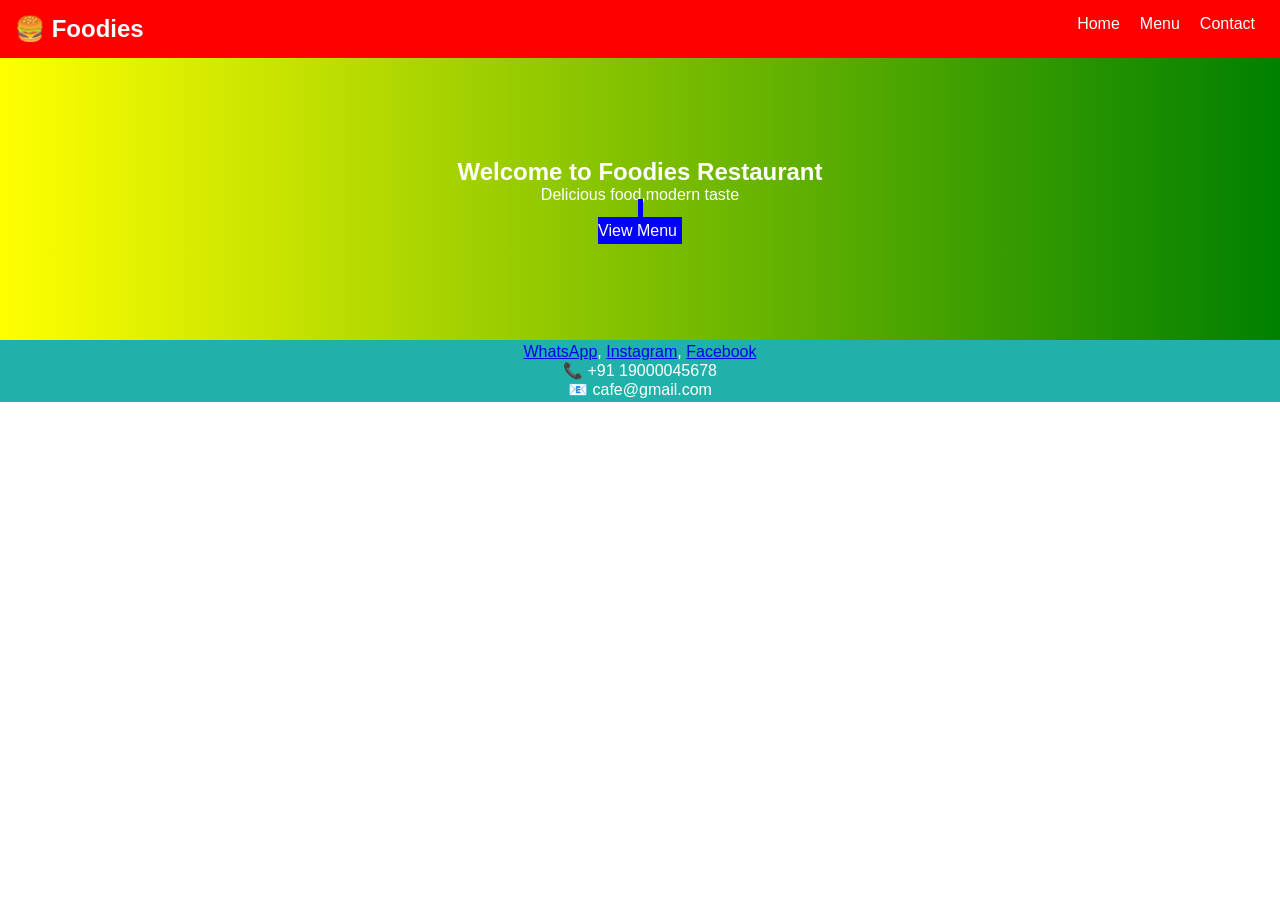
<file: index.html>
<!DOCTYPE html>
<html lang="en">
<head>
<meta charset="UTF-8">
<meta name="viewport" content="width=device-width, initial-scale=1.0">
<title>Foodies</title>
<link rel="stylesheet" href="style.css">
</head>
<body>

<nav>
  <h2 class="logo">🍔 Foodies</h2>
  <ul class="nav-links">
    <li><a href="index.html">Home</a></li>
    <li><a href="menu.html">Menu</a></li>
    <li><a href="contact.html">Contact</a></li>
  </ul>
</nav>
     
<section class="hero">
  <h1>Welcome to Foodies Restaurant</h1>
  <p>Delicious food,modern taste</p>
  <a href="menu.html"class="btn"><br>View Menu</a>
</section>

<footer>
  
<a href="https://wa.me/91XXXXXXXXXX">WhatsApp</a>,
<a href="https://instagram.com/yourname">Instagram</a>,
<a href="https://facebook.com/yourname">Facebook</a>
  <p>📞 +91 19000045678</p>
  <p>📧 cafe@gmail.com</p>
  
</footer>

</body>
</html>
</file>
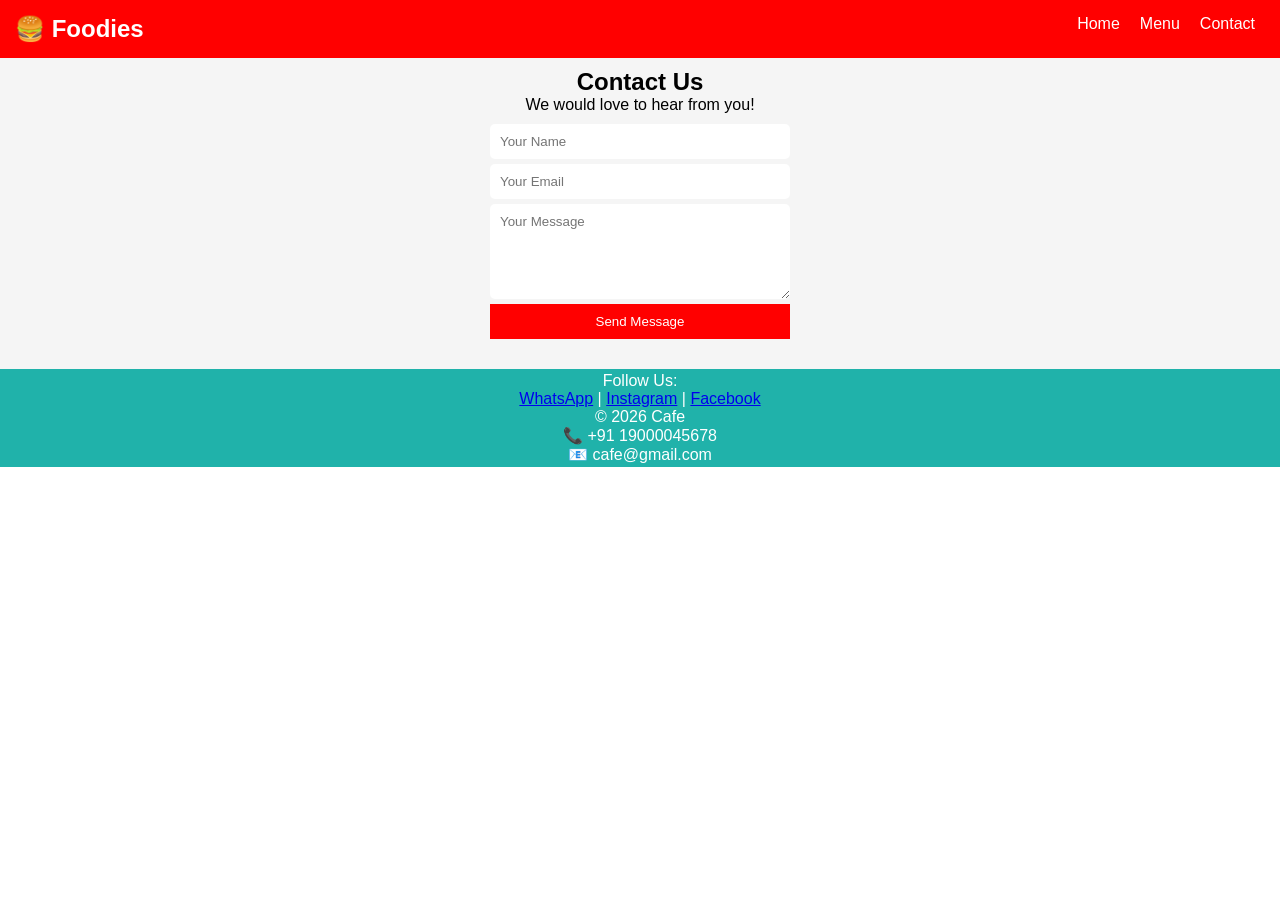
<file: contact.html>
<!DOCTYPE html>
<html lang="en">
<head>
    <meta charset="UTF-8">
    <meta name="viewport" content="width=device-width, initial-scale=1.0">
    <title>Contact</title>
    <link rel="stylesheet" href="style.css">
</head>

<body>
<body class="contact-page">
<!-- NAVBAR -->
<nav>
    <h2 class="logo">🍔 Foodies</h2>
    <ul class="nav-links">
        <li><a href="index.html">Home</a></li>
        <li><a href="menu.html">Menu</a></li>
        <li><a href="contact.html">Contact</a></li>
    </ul>
</nav>

<!-- CONTACT SECTION -->
<section class="contact">
    <h1>Contact Us</h1>
    <p>We would love to hear from you!</p>
    <section class="contact">
  
   <form id="contactForm">
    <input type="text" id="name" placeholder="Your Name" required>

    <input type="email" id="email" placeholder="Your Email" required>

    <textarea id="message" placeholder="Your Message" rows="5" required></textarea>

    <button type="submit">Send Message</button>
  </form>

  <p id="successMsg"></p>
   </section>
    <!-- Contact Info -->
    <div class="contact-info">
        
    </div>
</section>

<!-- FOOTER -->
<footer>
    <p>Follow Us:</p>
    <a href="https://wa.me/91XXXXXXXXXX">WhatsApp</a> |
    <a href="https://instagram.com/yourname">Instagram</a> |
    <a href="https://facebook.com/yourname">Facebook</a>

    <p>© 2026 Cafe</p>
    <p>📞 +91 19000045678</p>
        <p>📧 cafe@gmail.com</p>
</footer>

</body>
</html>
</file>
<file: style.css>
* {
  margin: 0;
  padding: 0;
  box-sizing: border-box;
  font-family: Arial;
}

/* Navbar */
nav {
  background: red;
  color: white;
  display: flex;
  justify-content: space-between;
  padding: 15px;
}

.nav-links {
  display: flex;
  list-style: none;
}

.nav-links li {
  margin: 0 10px;
}

.nav-links a {
  color: white;
  text-decoration: none;
  transition: 0.3s;
}

.nav-links a:hover {
  color: yellow;
}

/* Hero */
.hero {
  text-align: center;
  padding: 100px;
  background: linear-gradient(to right, yellow, green);
  color: white;
}

.btn {
  background: blue;
  color: white;
  padding: 5px;
  text-decoration: none;
  
  }
  

/* Menu */
.menu-container {
  background: lemonchiffon;
  display: grid;
  grid-template-columns: repeat(3, 1fr);
  gap: 20px;
  padding: 40px;
  margin-top: auto;
}

.card {
  background: white;
  text-align: center;
  border-radius: 10px;
  transition: 0.3s;
}

.card img {
  width: 100%;
  height: 150px;
  border-radius: 10px;
}

.card:hover {
  transform: scale(1.1);
}

/* Contact */
.contact {
    background-color: #f5f5f5;
  text-align: center;
  padding: 10px;

 /* Form Design */
form {
  max-width: 300px;
  margin: auto;
  display: flex;
  flex-direction: column;
  gap: 5px;
}

form input,
form textarea {
  padding: 10px;
  border: none;
  border-radius: 5px;
  outline: none;
}

form button {
  background: red;
  color: white;
  padding: 10px;
  border: none;
  cursor: pointer;
  transition: 0.3s;
}

form button:hover {
  background: blue;
}

/* Success Message */
#successMsg {
  margin-top: 10px;
  color: green;
}

}
/* Footer */
footer {
  background: lightseagreen;
  color: white;
  text-align: center;
  padding: 3px;
  margin-top: auto;
  
}

footer a:hover {
    text-color:red;
  color: white;
  margin: 0px;
  text-decoration: none;
}

/* Responsive */
@media (max-width: 768px) {
  .menu-container {
    grid-template-columns: repeat(2, 1fr);
  }
}

@media (max-width: 500px) {
  .menu-container {
    grid-template-columns: 1fr;
  }

  nav {
    flex-direction: column;
    align-items: center;
  }
}
</file>
